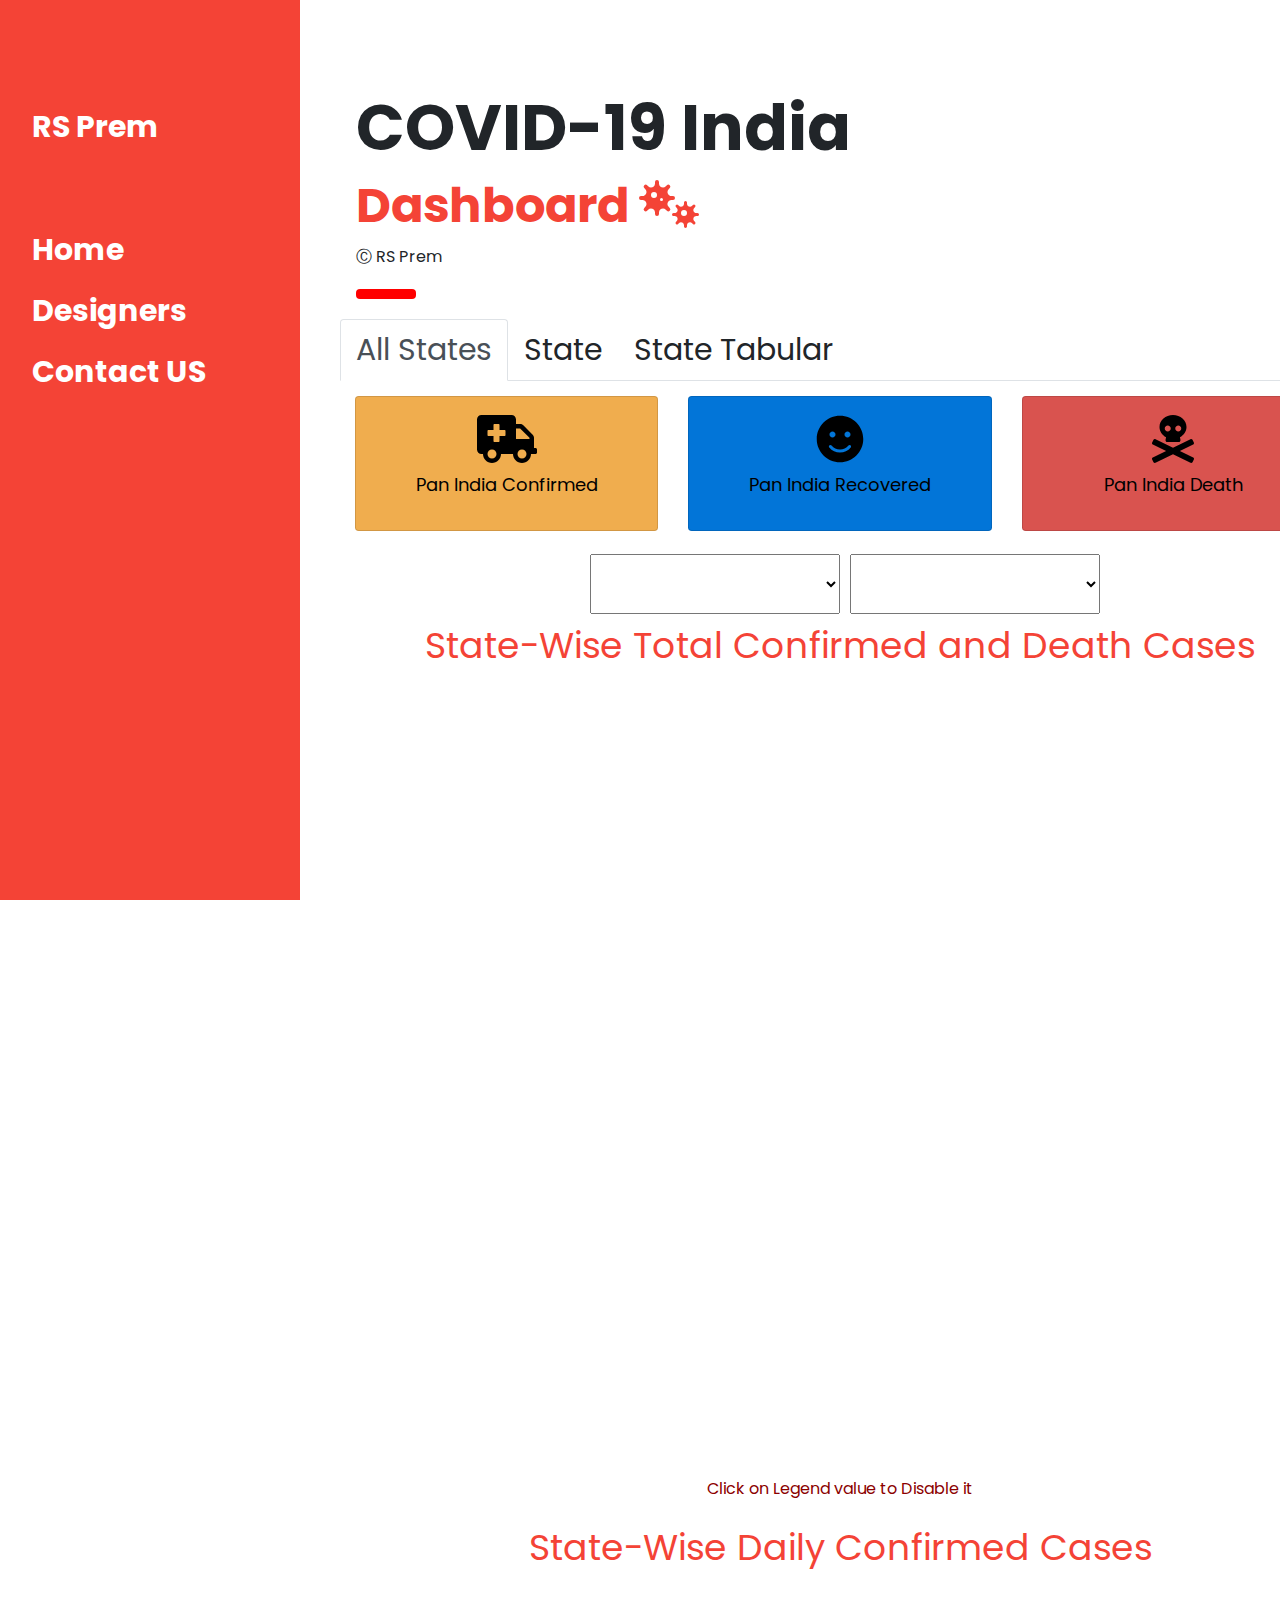
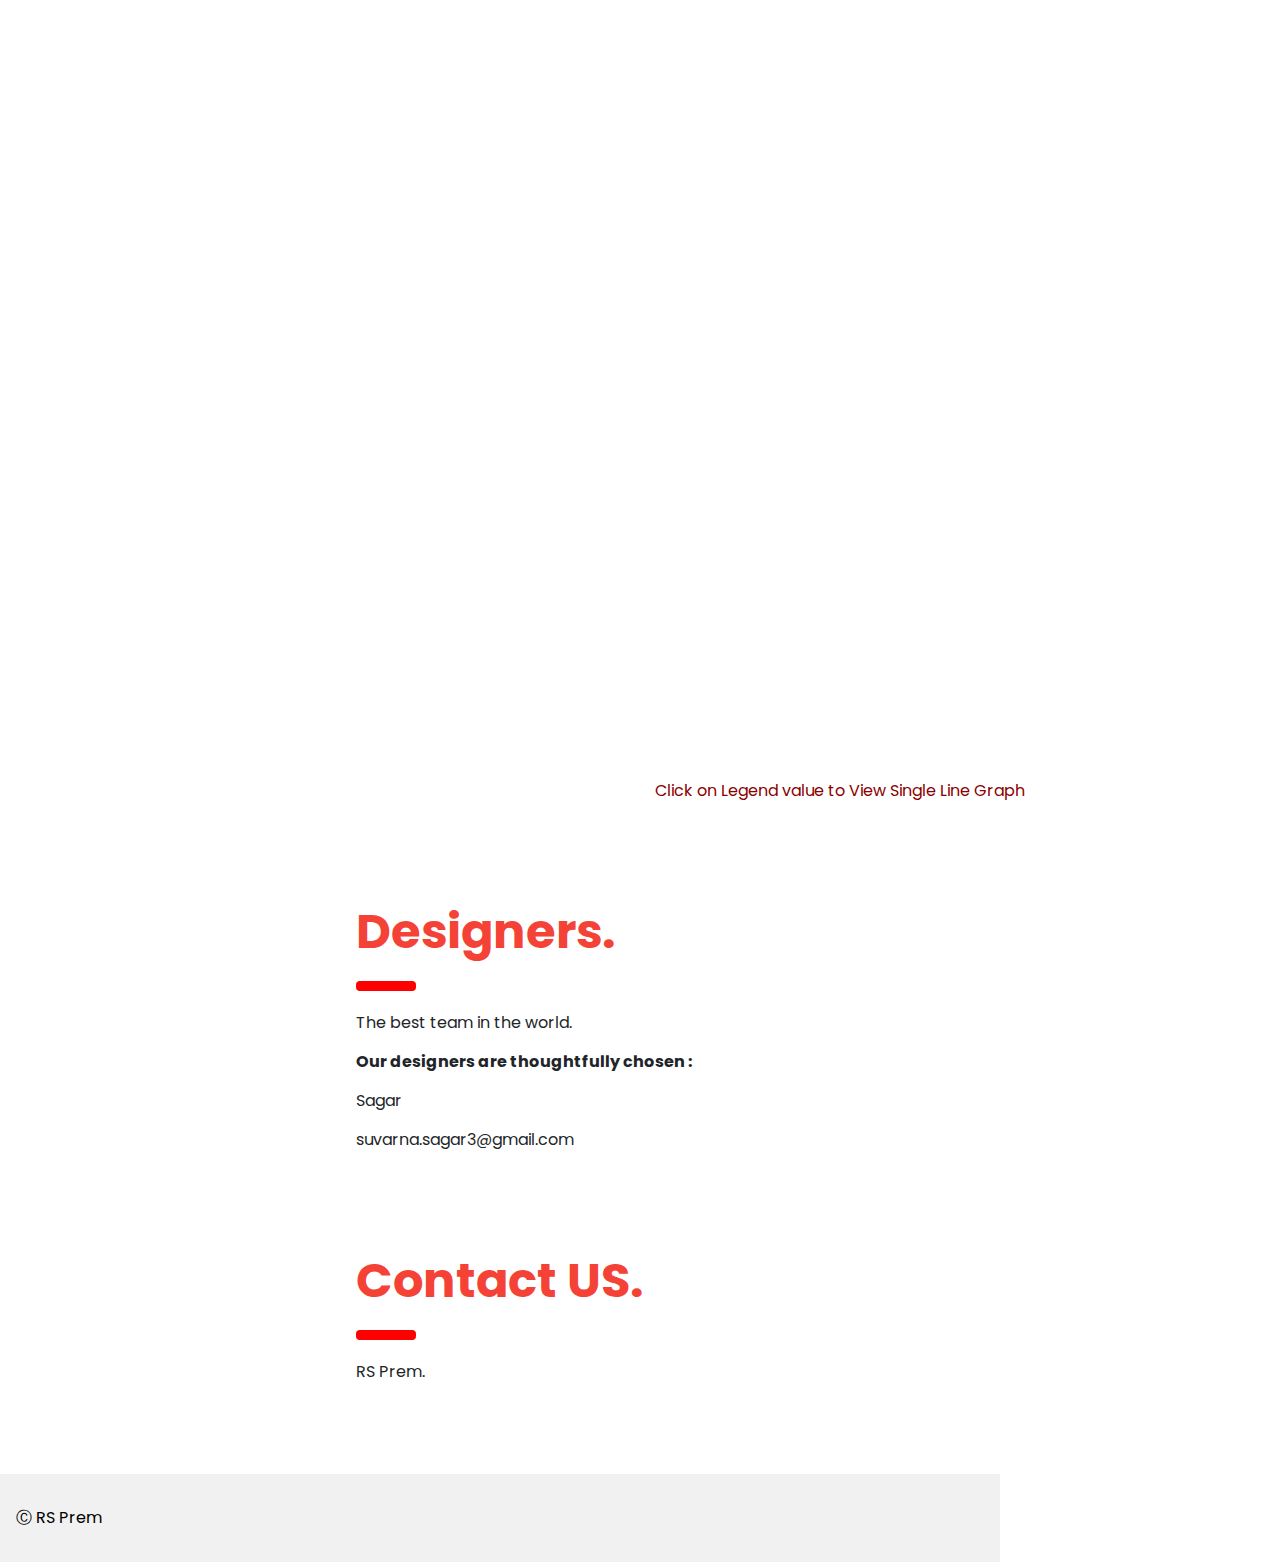
<file: index.html>
<!DOCTYPE html>
<html>
    <head>
        <meta http-equiv="Content-Type" content="text/html; charset=UTF-8">

        <title>COVID19 Dashboard India</title>
        <!-- Bootstrap CSS -->
        <!--<link rel="stylesheet" href="https://maxcdn.bootstrapcdn.com/bootstrap/3.4.1/css/bootstrap.min.css">
        <script src="https://ajax.googleapis.com/ajax/libs/jquery/3.4.1/jquery.min.js"></script>
        <script src="https://maxcdn.bootstrapcdn.com/bootstrap/3.4.1/js/bootstrap.min.js"></script>
        -->
        <link rel="stylesheet" href="https://stackpath.bootstrapcdn.com/bootstrap/4.4.1/css/bootstrap.min.css" integrity="sha384-Vkoo8x4CGsO3+Hhxv8T/Q5PaXtkKtu6ug5TOeNV6gBiFeWPGFN9MuhOf23Q9Ifjh" crossorigin="anonymous">
        <script src="https://code.jquery.com/jquery-3.4.1.slim.min.js" integrity="sha384-J6qa4849blE2+poT4WnyKhv5vZF5SrPo0iEjwBvKU7imGFAV0wwj1yYfoRSJoZ+n" crossorigin="anonymous"></script>
        <script src="https://cdn.jsdelivr.net/npm/popper.js@1.16.0/dist/umd/popper.min.js" integrity="sha384-Q6E9RHvbIyZFJoft+2mJbHaEWldlvI9IOYy5n3zV9zzTtmI3UksdQRVvoxMfooAo" crossorigin="anonymous"></script>
        <script src="https://stackpath.bootstrapcdn.com/bootstrap/4.4.1/js/bootstrap.min.js" integrity="sha384-wfSDF2E50Y2D1uUdj0O3uMBJnjuUD4Ih7YwaYd1iqfktj0Uod8GCExl3Og8ifwB6" crossorigin="anonymous"></script>

        <meta name="viewport" content="width=device-width, initial-scale=1">
        <link rel="stylesheet" href="https://www.w3schools.com/w3css/4/w3.css">
        <link rel="stylesheet" href="https://fonts.googleapis.com/css?family=Poppins">
        <link rel="stylesheet" href="./css/customTabular.css" >
        <script defer src="./scripts/thirdparty/fontawesome/all.min.js" ></script>
        
        <style>
            body,h1,h2,h3,h4,h5 {font-family: "Poppins", sans-serif}
            body {font-size:16px;}
            .w3-half img{margin-bottom:-6px;margin-top:16px;opacity:0.8;cursor:pointer}
            .w3-half img:hover{opacity:1}
            .myFont { font-size:30px; }
            .topSmallMenu { font-size: 40px; }
            .sideBarMenu{ font-size: 30px; }
            .filters { height:60px;text-align: center; }
            .chartSizeDiv {
                position: relative;              
                height:800px; 
                width:1000px;
            }
            .txtCenter { text-align: center; }
            .updateDateTime { margin: 8px;font-size:20px;  }
            .spacing { margin : 8px; }
            .headerPadding { margin-top :10px; }            
            .cl-orange { color : black; background-color: #f0ad4e; }
            .cl-blue { color : black; background-color: #0275d8; }
            .cl-red { color : black; background-color: #d9534f ; }
            .cardBodyTime { color :black; font-size: 16px; }
            .cardBodyText { color :black; font-size: 32px; }
            
        </style>
    </head>
    <body>

        <nav class="w3-sidebar w3-red w3-collapse w3-top w3-large w3-padding" style="z-index:3;width:300px;font-weight:bold;" id="mySidebar"><br>
            <a href="javascript:void(0)" onclick="w3_close()" class="w3-button w3-hide-large w3-display-topleft" style="width:100%;font-size:22px">Close Menu</a>
            <div class="w3-container">
                <h3 class="w3-padding-64 sideBarMenu"><b>RS Prem<br></b></h3>
            </div>
            <div class="w3-bar-block">
                <a href="#" onclick="w3_close()" class="w3-bar-item w3-button w3-hover-white sideBarMenu">Home</a> 
                <a href="#designers" onclick="w3_close()" class="w3-bar-item w3-button w3-hover-white sideBarMenu">Designers</a> 
                <a href="#contact" onclick="w3_close()" class="w3-bar-item w3-button w3-hover-white sideBarMenu">Contact US</a>
            </div>
        </nav> 

        <!-- Top menu on small screens -->
        <header class="w3-container w3-top w3-hide-large w3-red w3-xlarge w3-padding">
            <a href="javascript:void(0)" class="w3-button w3-red w3-margin-right" onclick="w3_open()">☰</a>
            <span class="topSmallMenu">RS Prem</span>
        </header>

        <!-- Overlay effect when opening sidebar on small screens -->
        <div class="w3-overlay w3-hide-large" onclick="w3_close()" style="cursor:pointer" title="close side menu" id="myOverlay"></div>

        <!-- !PAGE CONTENT! -->
        <div class="w3-main" style="margin-left:340px;margin-right:40px;width:1000px;">

            <!-- Header -->
            <div class="w3-container" style="margin-top:80px" id="showcase">
                <h1 class="w3-jumbo"><b>COVID-19 India </b></h1>
                <h1 class="w3-xxxlarge w3-text-red"><b>Dashboard <i class="fas fa-viruses"></i></b></h1>
                <p>&#9400; RS Prem </p>
                <hr style="width:50px;border:5px solid red" class="w3-round">
            </div>

            <ul class="nav nav-tabs" id="myTab" role="tablist" style="position: relative;width:1000px;" >
                <li class="nav-item">
                    <a class="nav-link active myFont " id="home-tab" data-toggle="tab" href="#home" role="tab" aria-controls="home" aria-selected="true">All States</a>
                </li>
                <li class="nav-item">
                    <a class="nav-link myFont" id="profile-tab" data-toggle="tab" href="#profile" role="tab" aria-controls="profile" aria-selected="false">State</a>
                </li>
                <li class="nav-item">
                    <a class="nav-link myFont" id="contact-tab" data-toggle="tab" href="#contact" role="tab" aria-controls="contact" aria-selected="false">State Tabular</a>
                </li>
                <!--<li class="nav-item">
                    <a class="nav-link myFont" id="help-tab" data-toggle="tab" href="#help" role="tab" aria-controls="help" aria-selected="false">Help</a>
                </li>-->
            </ul>
            <div class="tab-content" id="myTabContent" style="position: relative; width:1000px;">
                <div class="container" style="margin-top: 15px;">
                    <div class="row">
                        <div class="col-4">
                            <div class="card text-center cl-orange mb-3">
                                <div class="card-body" >
                                    <i class="fas fa-ambulance fa-3x"></i>
                                    <h5 class="card-title">Pan India Confirmed</h5>
                                    <p class="card-text"><span class="cardBodyText" id="spanHdr1"></span></p>
                                    <p class="card-text"><small class="text-muted"><span class="cardBodyTime"></span></small></p>
                                </div>
                            </div>
                        </div>
                        <div class="col-4">
                            <div class="card text-center cl-blue mb-3">
                                <div class="card-body" >
                                    <i class="fas fa-smile fa-3x"></i>
                                    <h5 class="card-title">Pan India Recovered</h5>
                                    <p class="card-text"><span class="cardBodyText" id="spanHdr2"></span></p>
                                    <p class="card-text"><small class="text-muted"><span class="cardBodyTime"></span></small></p>
                                </div>
                            </div>
                        </div>
                        <div class="col-4">
                            <div class="card text-center cl-red mb-3">
                                <div class="card-body" >
                                    <i class="fas fa-skull-crossbones fa-3x"></i>
                                    <h5 class="card-title">Pan India Death</h5>
                                    <p class="card-text"><span class="cardBodyText" id="spanHdr3"></span></p>
                                    <p class="card-text"><small class="text-muted"><span class="cardBodyTime"></span></small></p>
                                </div>
                            </div>
                        </div>
                    </div>
                </div>
                
                
                <!-- TAB 1-->
                <div class="tab-pane fade show active" id="home" role="tabpanel" aria-labelledby="home-tab">
                    <div class="spacing"></div>
                    <div class="container">
                        <div class="row">
                            <div class="col-3"></div> 
                            <select id="tab1Fltr1" onchange="onChangeTab1MainFilter(this ,'topstategrouping' ,'tab1Fltr1' ,'tab1Fltr2');" 
                                    class="col-3 filters" 
                                    >
                            </select>
                            <select id="tab1Fltr2" onchange="onChangeTab1MainFilter(this ,'scaling' ,'tab1Fltr1' ,'tab1Fltr2');" 
                                    class="col-3 filters" 
                                    style="margin-left: 10px;">
                            </select>
                        </div>
                    </div>
                    <div class="spacing"></div>
                    <h3 class="txtCenter w3-xxlarge w3-text-red headerPadding">State-Wise Total Confirmed and Death Cases</h3>
                    <div class="txtCenter updateDateTime"></div>                                                       
                    <div class="w3-row-padding">
                        <div class="chart-container chartSizeDiv" >
                            <canvas id="scatteredChart1" ></canvas>
                        </div>
                        <p style="text-align: center;color:darkred"> Click on Legend value to Disable it </p>
                    </div>
                    <h3 class="txtCenter w3-xxlarge w3-text-red headerPadding">State-Wise Daily Confirmed Cases</h3>
                    <div class="txtCenter updateDateTime"></div>
                    <div class="w3-row-padding">
                        <div class="chart-container chartSizeDiv" >
                            <canvas id="lineChart1" ></canvas>
                        </div>
                        <p style="text-align: center;color:darkred"> Click on Legend value to View Single Line Graph </p>
                    </div>
                    
                </div>
                <!-- TAB 2-->
                <div class="tab-pane fade" id="profile" role="tabpanel" aria-labelledby="profile-tab">
                    <h3 class="txtCenter w3-xxlarge w3-text-red headerPadding">State-Wise Daily Confirmed/Cured/Death Cases</h3>
                    <div class="txtCenter updateDateTime"></div>
                    <div class="container">
                        <div class="row">
                            <div class="col-3"></div> 
                            <select id="tab2Fltr1" onchange="onChangeTab2MainFilter(this ,'statefiltering' ,'tab2Fltr1' ,'tab2Fltr2');" 
                                    class="col-3 filters" 
                            >
                            </select>
                            <select id="tab2Fltr2" onchange="onChangeTab2MainFilter(this ,'scaling' ,'tab2Fltr1' ,'tab2Fltr2');" 
                                    class="col-3 filters" 
                                    style="margin-left: 10px;">
                            </select>
                        </div>
                    </div>
                    <div class="w3-row-padding">
                        <div class="chart-container chartSizeDiv" >
                            <canvas id="lineChart2" ></canvas>
                        </div>
                        <p style="text-align: center;color:darkred"> Click on Legend value to View Single Line Graph </p>
                    </div>
                </div>
                <!-- TAB 3-->
                <div class="tab-pane fade" id="contact" role="tabpanel" aria-labelledby="contact-tab">
                    <h3 class="txtCenter w3-xxlarge w3-text-red headerPadding">State-Wise Confirmed Cases</h3>
                    <div class="txtCenter updateDateTime"></div>
                    <div class="container">
                        <div class="row">
                            <div>
                                <div id="tabular1" class="col-12"></div>                        
                            </div>
                        </div>
                    </div>
                </div>
                <!-- TAB 4-->
                <!--<div class="tab-pane fade" id="help" role="tabpanel" aria-labelledby="help-tab">
                    dddddddddd
                </div>-->
                
            </div>




            <!-- Designers -->

            <div class="w3-container" id="designers" style="margin-top:75px">
                <h1 class="w3-xxxlarge w3-text-red"><b>Designers.</b></h1>
                <hr style="width:50px;border:5px solid red" class="w3-round">
                <p>The best team in the world.</p>
                <p>
                </p>
                <p><b>Our designers are thoughtfully chosen :</b></p>
                <p>Sagar</p>
                <p>suvarna.sagar3@gmail.com</p>
            </div>
            
            <!-- Contact Us -->

            <div class="w3-container" id="contact" style="margin-top:75px">
                <h1 class="w3-xxxlarge w3-text-red"><b>Contact US.</b></h1>
                <hr style="width:50px;border:5px solid red" class="w3-round">
                <p>RS Prem.</p>
                <p>
                </p>
                
            </div>

        </div>

        <!-- W3.CSS Container -->
        <div class="w3-light-grey w3-container w3-padding-32" style="margin-top:75px;padding-right:58px;width:1000px;">&#9400; RS Prem<p class="w3-right"></p></div>

        <script>
            // Script to open and close sidebar
            function w3_open() {
                document.getElementById("mySidebar").style.display = "block";
                document.getElementById("myOverlay").style.display = "block";
            }

            function w3_close() {
                document.getElementById("mySidebar").style.display = "none";
                document.getElementById("myOverlay").style.display = "none";
            }

            // Modal Image Gallery
            function onClick(element) {
                document.getElementById("img01").src = element.src;
                document.getElementById("modal01").style.display = "block";
                var captionText = document.getElementById("caption");
                captionText.innerHTML = element.alt;
            }

        </script>



        <script src="./scripts/thirdparty/chart.min.js"></script>
        <script src="./scripts/thirdparty/d3/d3.v4.js" ></script>
        <script src="./scripts/thirdparty/d3/d3-scale-chromatic.v1.min.js" ></script>
        <script src="./scripts/thirdparty/underscore-min.js" ></script>
        <script src="./scripts/utility.js" ></script>
        <script src="./scripts/common/chartjsLineChartGraph.js" ></script>
        <script src="./scripts/common/chartjsScatteredChartGraph.js" ></script>
        <script src="./scripts/common/tableGraphPlot.js" ></script>
        <script src="./scripts/common/dataProcessing.js" ></script>

        <script>
            var d = document, root = d.documentElement, body = d.body;
            var wid = window.innerWidth || root.clientWidth || body.clientWidth,
                    hi = window.innerHeight || root.clientHeight || body.clientHeight;

            $(document).ready(function () {
                populateSelectList();
                dataProcessingApi();
            });



            function onChangeTab1MainFilter(arg ,filterType ,filterId1 ,filterId2) {
                var fltr1Val = "";
                var fltr2Val = "";
                if (filterType === "topstategrouping") {
                    fltr1Val = arg.value;
                    fltr2Val = document.getElementById(filterId2).value;                        
                } else {
                    //scaling
                    fltr1Val = document.getElementById(filterId1).value;
                    fltr2Val = arg.value;
                }
                dataUpdateApi("allStatesConfirmLineChart" ,fltr1Val ,fltr2Val);
                dataUpdateApi("allStatesConfirmScatteredChart" ,fltr1Val ,fltr2Val);
                
            }
            
            function onChangeTab2MainFilter(arg ,filterType ,filterId1 ,filterId2) {
                var fltr1Val = "";
                var fltr2Val = "";
                if (filterType === "statefiltering") {
                    fltr1Val = arg.value;
                    fltr2Val = document.getElementById(filterId2).value;                        
                } else {
                    //scaling
                    fltr1Val = document.getElementById(filterId1).value;
                    fltr2Val = arg.value;
                }
                dataUpdateApi("stateWiseAllCatgLineChart" ,fltr1Val ,fltr2Val);
                
            }
            
            

        </script>  

    </body>
</html>
</file>
<file: css/customTabular.css>
.line {
    fill: none;
    stroke: steelblue;
    stroke-width: 2.0px;
}
table {
    border-collapse: collapse;
    font-size: 20px;
    width: 100%;
}

th, td {
    padding: 8px;
    text-align: left;
    border-bottom: 1px solid #ddd;
}
th{
    //background-color:#f5f5f5;
    background-color: #2874a6;
}
</file>
